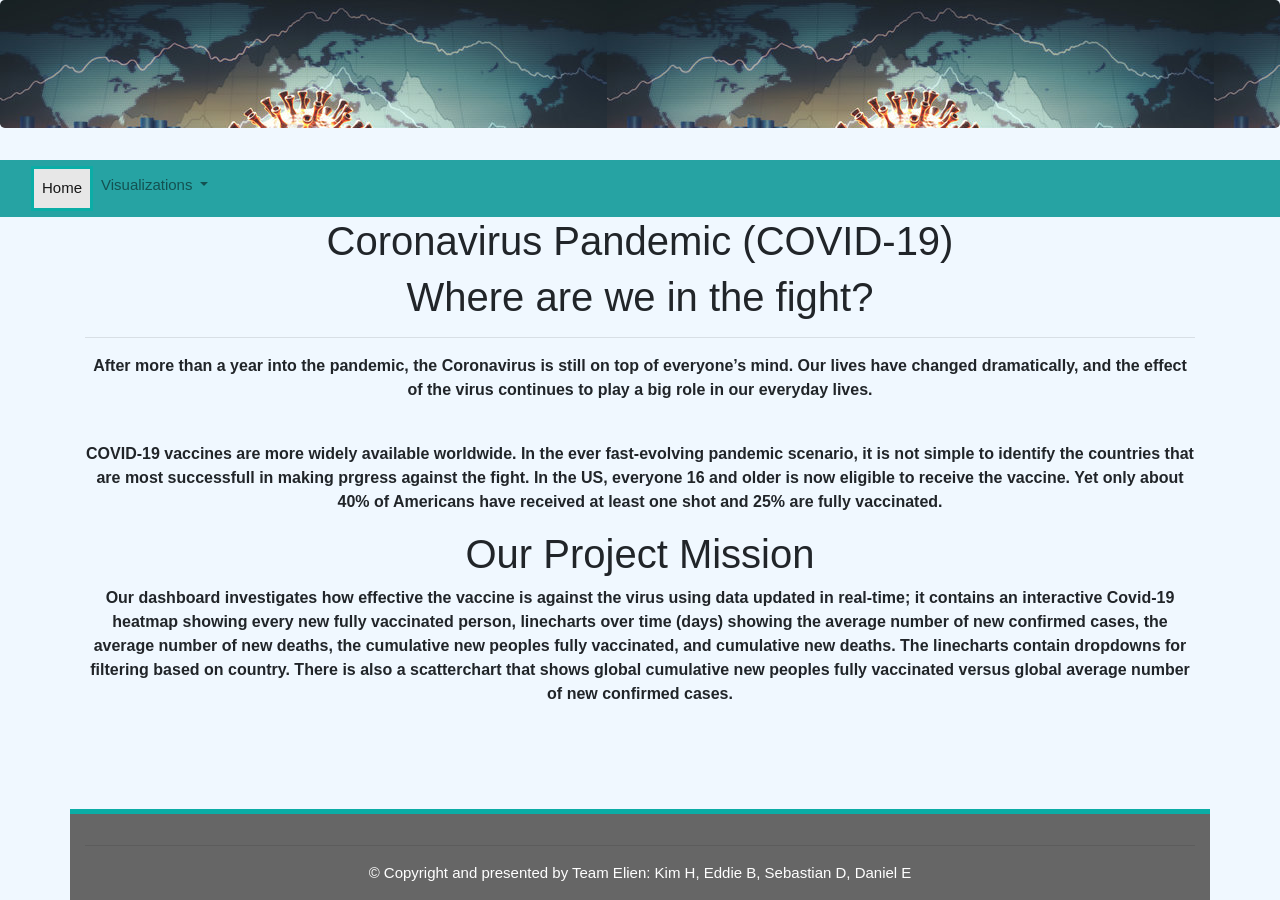
<file: index.html>
<!DOCTYPE html>
<html lang="en">

<head>
    <meta charset="UTF-8">
    <meta name="viewport" content="width=device-width,initial-scale=1,maximum-scale=1">
    <meta http-equiv="X-UA-Compatible" content="ie=edge">
    <title>Covid19</title>
    <meta property="og:title" content="Covid-19| Where are we in the flight?">
    <link rel="stylesheet" href="https://stackpath.bootstrapcdn.com/bootstrap/4.3.1/css/bootstrap.min.css"
        integrity="sha384-ggOyR0iXCbMQv3Xipma34MD+dH/1fQ784/j6cY/iJTQUOhcWr7x9JvoRxT2MZw1T" crossorigin="anonymous">
    <link rel="stylesheet" href="style3.css">
</head>

<body>
    
    <div class="col-md-12 jumbotron text-center" style="background-image:url(/Images/image1.jpg)"></div>
    <nav class="navbar navbar-expand-lg navbar-light" style="background-color:rgb(38, 163, 163);">
        <div class="container-fluid" id="navbarNavDropdown">
            <ul class="navbar-nav">
              <li class="nav-item active">
                <a class="nav-link" href="/">Home <span class="sr-only">(current)</span></a>
              <li class="nav-item dropdown">
                <a class="nav-link dropdown-toggle" href="#" id="navbarDropdownMenuLink" data-toggle="dropdown" aria-haspopup="true" aria-expanded="false">
                  Visualizations
                </a>
                <div class="dropdown-menu" aria-labelledby="navbarDropdownMenuLink">
                  <a class="dropdown-item" href="/avg_new_confirmed">Average New Confirmed</a>
                  <a class="dropdown-item" href="/cum_new_ppl_fully_vaxxed">Cumulative New People Fully Vaccinated</a>
                  <a class="dropdown-item" href="/avg_new_deceased">Average New Deceased</a>
                  <a class="dropdown-item" href="/cum_deceased">Cumulative Deceased</a>
                  <a class="dropdown-item" href="/scatterchart">Global Cumulative New People Fully Vaccinated vs Global Average New Confirmed Cases per Day</a>
                  <a class="dropdown-item" href="/map">Covid Map</a>
                </div>
              </li>
            </ul>
          </div>
    </nav>
    <!-- text-left -->

    <div class="container">
        <div class="row">
            <div class="col-md-12 text-center">
                <!-- <div class="plot-content"> -->
                <h1>Coronavirus Pandemic (COVID-19)</h1>
                        <h1> Where are we in the fight?</h1>
                        <hr>
            </div>
            <div class="col-md-12 text-center">
                <!-- <div class="col-md-6"> -->
                <p class="text-md-start" style="font-weight: bold;">After more than a year into the pandemic, the
                    Coronavirus is still on top of everyone’s mind. Our lives have changed dramatically, and the effect
                    of the virus continues to play a big role in our everyday lives.</p>

                <br>
                <p class="text-md-start" style="font-weight: bold;">COVID-19 vaccines are more widely available
                    worldwide. In the ever fast-evolving pandemic scenario, it is not simple to identify the countries
                    that are most
                    successfull in making prgress against the fight. In the US, everyone 16 and older is now eligible
                    to receive the vaccine. Yet only about 40% of Americans have received at least one shot and 25% are
                    fully vaccinated.</p>
                <h1>Our Project Mission</h1>
                <p class="text-md-start" style="font-weight: bold;"> Our dashboard investigates how effective the vaccine
                    is against the virus using data updated in real-time; it contains an interactive Covid-19 heatmap showing
                    every new fully vaccinated person, linecharts over time (days) showing the average number of new confirmed cases,
                    the average number of new deaths, the cumulative new peoples fully vaccinated, and cumulative new deaths.
                    The linecharts contain dropdowns for filtering based on country. There is also a scatterchart that shows global
                    cumulative new peoples fully vaccinated versus global average number of new confirmed cases. </p>
            </div>
            <!-- End of container -->
        </div>
    </div>
    <!-- <br>
    <br>
    <br>
    <br>
    <br>
    <br>
    <br>
    <br>
    <br>
    <br>
    <br>
    <br>
    <br>
    <br> -->
    <!-- Footer -->
    <footer class="footer fixed-bottom container text-center">
        <hr>
        <p>&copy; Copyright and presented by Team Elien: Kim H, Eddie B, Sebastian D, Daniel E</p>
    </footer>

      
    
  <!-- Footer -->
    <!-- End of footer -->
    <script src="https://code.jquery.com/jquery-3.3.1.slim.min.js"
                integrity="sha384-q8i/X+965DzO0rT7abK41JStQIAqVgRVzpbzo5smXKp4YfRvH+8abtTE1Pi6jizo"
                crossorigin="anonymous"></script>
    <script src="https://cdnjs.cloudflare.com/ajax/libs/popper.js/1.14.7/umd/popper.min.js"
        integrity="sha384-UO2eT0CpHqdSJQ6hJty5KVphtPhzWj9WO1clHTMGa3JDZwrnQq4sF86dIHNDz0W1"
        crossorigin="anonymous"></script>
    <script src="https://stackpath.bootstrapcdn.com/bootstrap/4.3.1/js/bootstrap.min.js"
        integrity="sha384-JjSmVgyd0p3pXB1rRibZUAYoIIy6OrQ6VrjIEaFf/nJGzIxFDsf4x0xIM+B07jRM"
        crossorigin="anonymous"></script>
</body>

</html>
</file>
<file: style3.css>
/* Body */
body{
    background-color:aliceblue; 
}
/* Navbar */
.navbar{
    max-height: 57px; 
    font-size: large;
}
.navigation .navbar-brand{
    color: white; 
    margin-left: 30px; 
    padding: inherit; 
    font-weight: bold; 
    background-color: #0BADA6;
    font-family: Georgia, 'Times New Roman', Times, serif;
}
.navbar{
    background-color: white; 
    font-size: 15px; 
}
.titling{
    font-size: 50px;
    color: bisque;
}
.active, .dropdown-menu .dropdown-item:active a:hover{
    background-color:#E7E7E7!important; 
}
.dropdown-item{
    color: #010407 !important; 
    font-weight: bold;
}
.dropdown .dropdown-menu .dropdown-item:active, .dropdown .dropdown-menu .dropdown-item:hover{
    background-color:#E7E7E7 !important; 
}
a{
    color: #6D8092;
    font-size: 15px; 
}
.nav-link:hover{
    background-color:#E7E7E7 !important;
   }

.navbar-brand:hover{
color: rgb(14, 13, 13) !important;
}
/* Images */
img{
    width:100% !important;
    height:50% !important;
}
.active, .panel:hover{
    border-color:#0BADA6;
    border-style: solid; 
    
}
.vizualization{
    width:50% !important;
    height:50% !important;
}

/* Title Class  */

/* Footer */
footer{
background-color: #666666; 
border-top-style: solid; 
border-top-width: 5px; 
border-top-color: #0BADA6;
color: white; 
min-height: 55px; 
font-family: Arial, Helvetica, sans-serif;
font-size: 15px; 
text-align: center; 
position: fixed;
left: 0;
bottom: 0;
width: 100%;
padding-top: 15px; 
}
/* Media Queries */
@media(max-width: 992px){
.navbar-expand-lg{
background-color: #0BADA6 !important;
}
.navbar{
    max-height: none; 
    padding: inherit;
}
.navbar div{
    margin: inherit; 
    background-color: white;  
}
.navbar-brand{
    padding: 10px !important; 
}

button{
    margin-right: 30px; 
}
button:focus {

    outline: 1px dotted;
    outline: 5px auto -webkit-focusring-color;
    
    }
}
</file>
